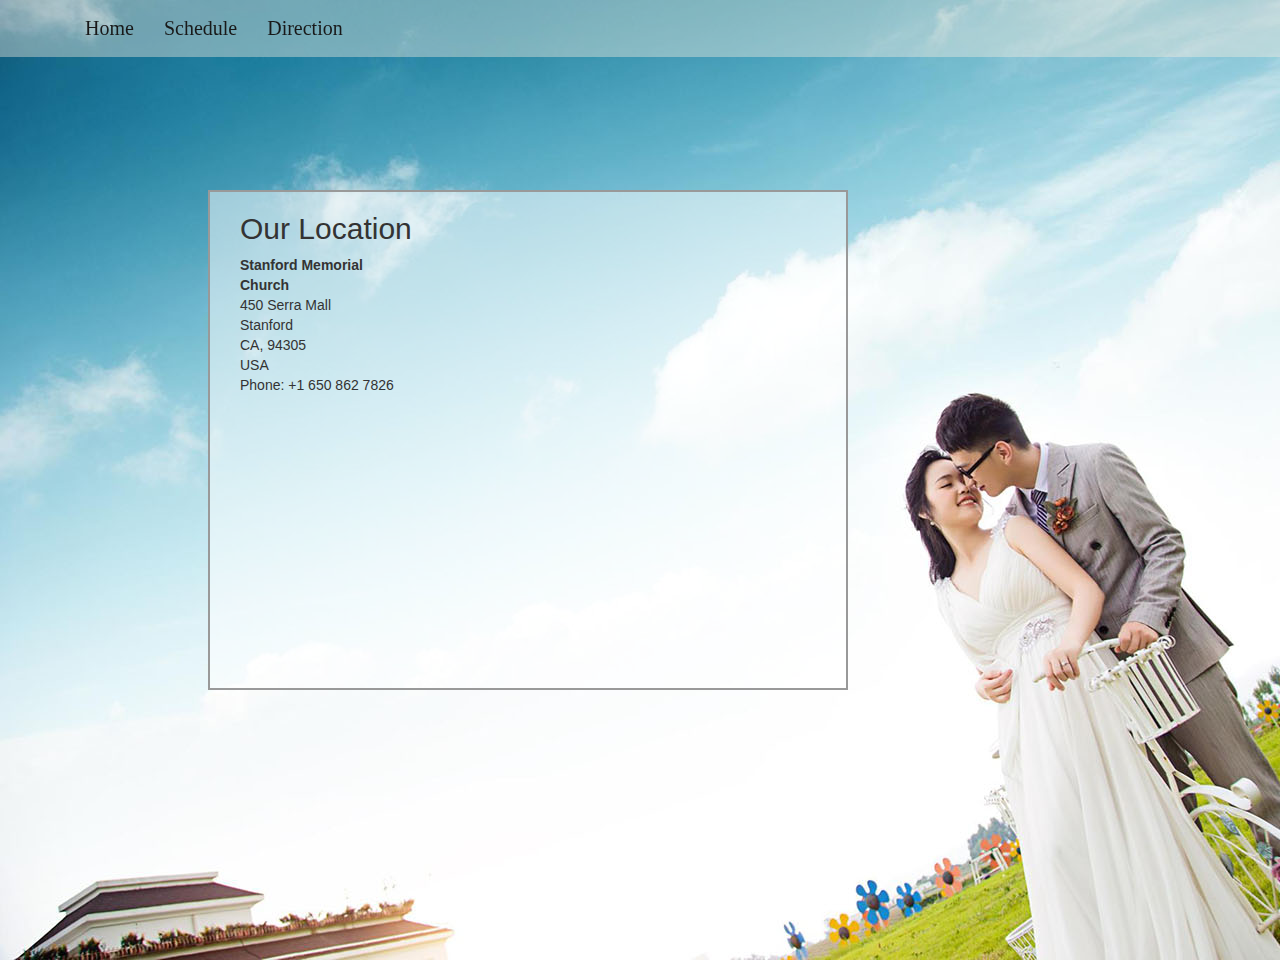
<file: direction.html>
<!DOCTYPE html>
<html>
  <head>
    <title> Wedding Directions </title>
    <meta name="viewport" content="width=device-width, initial-scale=1.0">
    
    <!-- Bootstrap Core CSS -->
    <link href="css/bootstrap.min.css" rel="stylesheet">

    <!-- Custom CSS -->
    <link href="css/cover.css" rel="stylesheet">
    <link href="css/direction.css" rel="stylesheet">
    
    <!-- HTML5 shim and Respond.js IE8 support of HTML5 elements and media queries -->
    <!--[if lt IE 9]>
      <script src="http://cdnjs.cloudflare.com/ajax/libs/html5shiv/3.7/html5shiv.js"></script>
      <script src="http://cdnjs.cloudflare.com/ajax/libs/respond.js/1.3.0/respond.js"></script>
    <![endif]-->
  </head>
  <body>
    <img class="bg bg-direction">
    <!-- Navigation -->
    <nav class="navbar navbar-inverse navbar-fixed-top" role="navigation">
        <div class="container">
            <!-- Collect the nav links, forms, and other content for toggling -->
            <div class="collapse navbar-collapse" id="bs-example-navbar-collapse-1">
                <ul class="nav navbar-nav">
                    <li id="Home"> <a href="./index.html">Home</a> </li>
                    <li id="Schedule"> <a href="#">Schedule</a> </li>
                    <li id="Direction"> <a href="./direction.html">Direction</a> </li>
                </ul>
            </div><!-- /.navbar-collapse -->
        </div><!-- /.container -->
    </nav>
    
    <div class="container">
      <div class="row">
        <div id="map-outer" class="col-md-12">
            <div id="address" class="col-md-4">
              <h2>Our Location</h2>
              <address>
              <strong> Stanford Memorial Church </strong><br>
                  450 Serra Mall<br>
                  Stanford<br>
                  CA, 94305<br>
                  USA<br>
                  Phone: +1 650 862 7826
            </address>
            </div>
            <div id="map-container" class="col-md-8">
              <iframe id="mapFrame" src="https://www.google.com/maps/embed/v1/directions?origin=San%20Francisco%20Airport%2C%20San%20Francisco%2C%20CA%2C%20United%20States&destination=Stanford%20Memorial%20Church%2C%20Serra%20Mall%2C%20Stanford%2C%20CA%2C%20United%20States&key=AIzaSyDdRIslGxOrOmKZrUODAXhg_m4M_QUmAgI"></iframe>
            </div>
          </div><!-- /map-outer -->
      </div> <!-- /row -->
    </div><!-- /container -->

    <script src="js/jquery.js"></script>
    <script src="js/bootstrap.min.js"></script>
    <script type="text/javascript">
    $(function(){
      $(".navbar").show();
    });
    </script>
  </body>
</html>
</file>
<file: css/cover.css>
body {
	margin-top: 50px;
	margin-bottom: 50px;
	background: none;
}

.navbar {
	background-image: none;
	background-color: rgba(250,240,225,0.4); !important
	background-color: #000;
	border-color: transparent;
	display: none; !important
}

.navbar-inverse .navbar-nav>li>a {
	font-family: Copperplate, 'Copperplate Gothic Light', fantasy;
	font-size: 20px;
	font-style: normal;
	font-variant: normal;
	font-weight: 500;
	line-height: 26px;
	color: #191919; !important
}

img.bg {
	/* Set rules to fill background */
  	min-width: 100%;
  	min-height: 100%;

  	/* Set up positioning */
  	position: absolute;
  	top: 0;
  	left: 0;
}

div.loading {
	border: 0px;
	top: 0px;
	left: 0px;
	position: fixed;
	min-width: 100%;
	min-height: 100%;
	background: url(../images/loading.gif) no-repeat center center;
}

iframe#mapFrame {
	position: absolute;
	width:  100%;
	height: 100%;
	border: 0px;
}
</file>
<file: css/direction.css>
/* Mobile Phones Portrait */
@media screen and (max-device-width: 480px) and (orientation: portrait){
  
}

/* Mobile Phones Landscape */
@media screen and (max-device-width: 640px) and (orientation: landscape){
  
}

/* Tablets Portrait or Landscape */
@media screen and (min-device-width: 768px) and (max-device-width: 1024px){
  
}

/* Desktops */
@media screen and (min-width: 1024px){
    #map-outer {
        position: absolute;
        min-height: 500px;
        max-height: 80%;
        max-width:  50%;
        top: 10%;
        left: 10%;
        margin-top: 100px;
        margin-left: 80px;
        border: 2px solid #999;
        background-color:rgba(255,255,255,0.5);
    }
    #map-container { 
        position: absolute;
        top: 10%;
        left: 35%;
        height: 80%;
        width: 55%;
    }

    .bg-direction {
        content: url("../images/direction_bg.jpg");
    }
}
</file>
